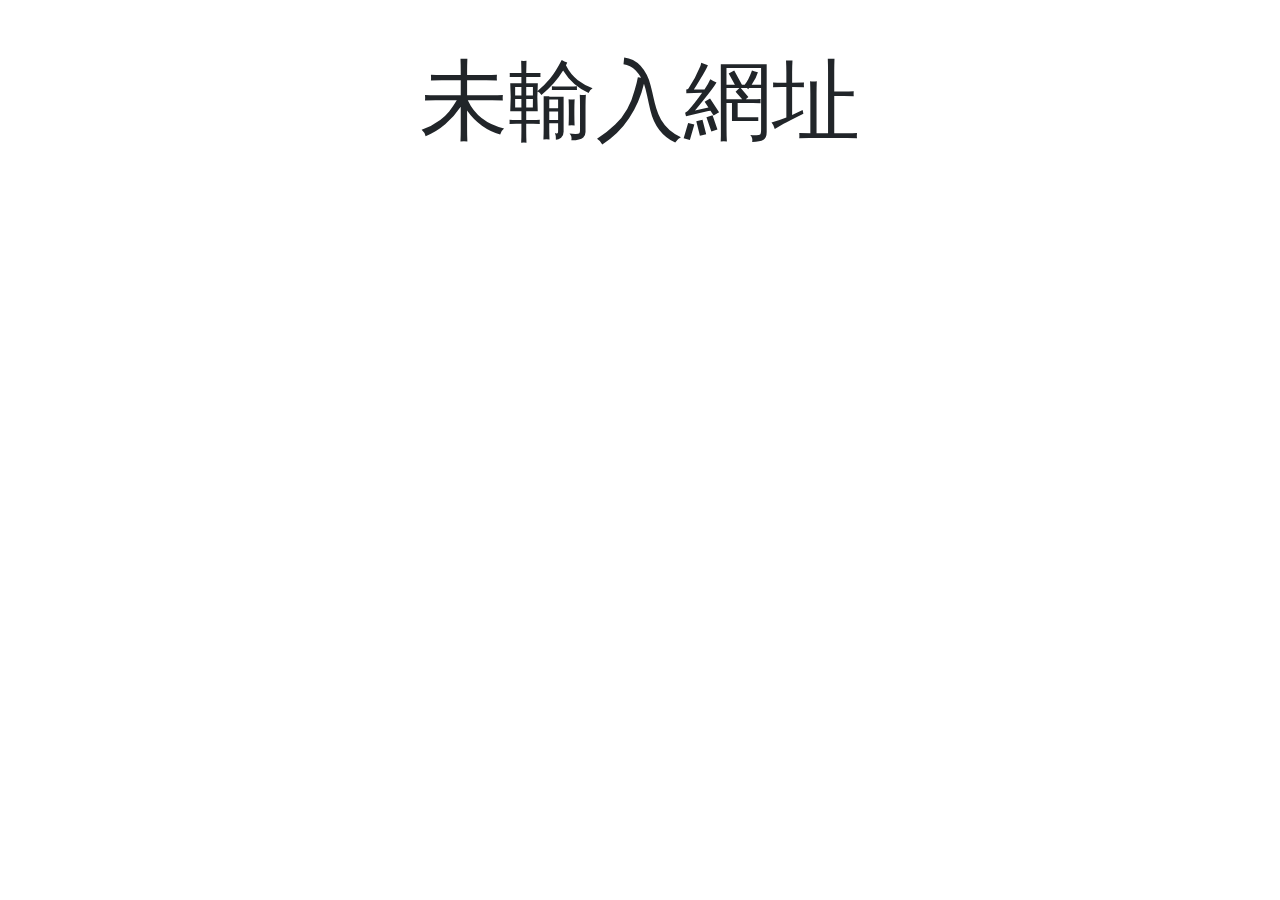
<file: ig/ig.html>
<!DOCTYPE html>
<html lang="en" dir="ltr">
  <head>
    <meta charset="utf-8">
    <meta name="robots" content="noindex">
    <title></title>
    <script src="https://code.jquery.com/jquery-3.5.1.min.js" integrity="sha256-9/aliU8dGd2tb6OSsuzixeV4y/faTqgFtohetphbbj0=" crossorigin="anonymous"></script>
    <link rel="stylesheet" href="https://stackpath.bootstrapcdn.com/bootstrap/4.5.2/css/bootstrap.min.css" integrity="sha384-JcKb8q3iqJ61gNV9KGb8thSsNjpSL0n8PARn9HuZOnIxN0hoP+VmmDGMN5t9UJ0Z" crossorigin="anonymous">
    <script src="ig.js"></script>
  </head>
  <body>
    <div class="d-flex justify-content-center m-5">
      <h1 class="display-2 ">未輸入網址</h1>
    </div>
  </body>
</html>
</file>
